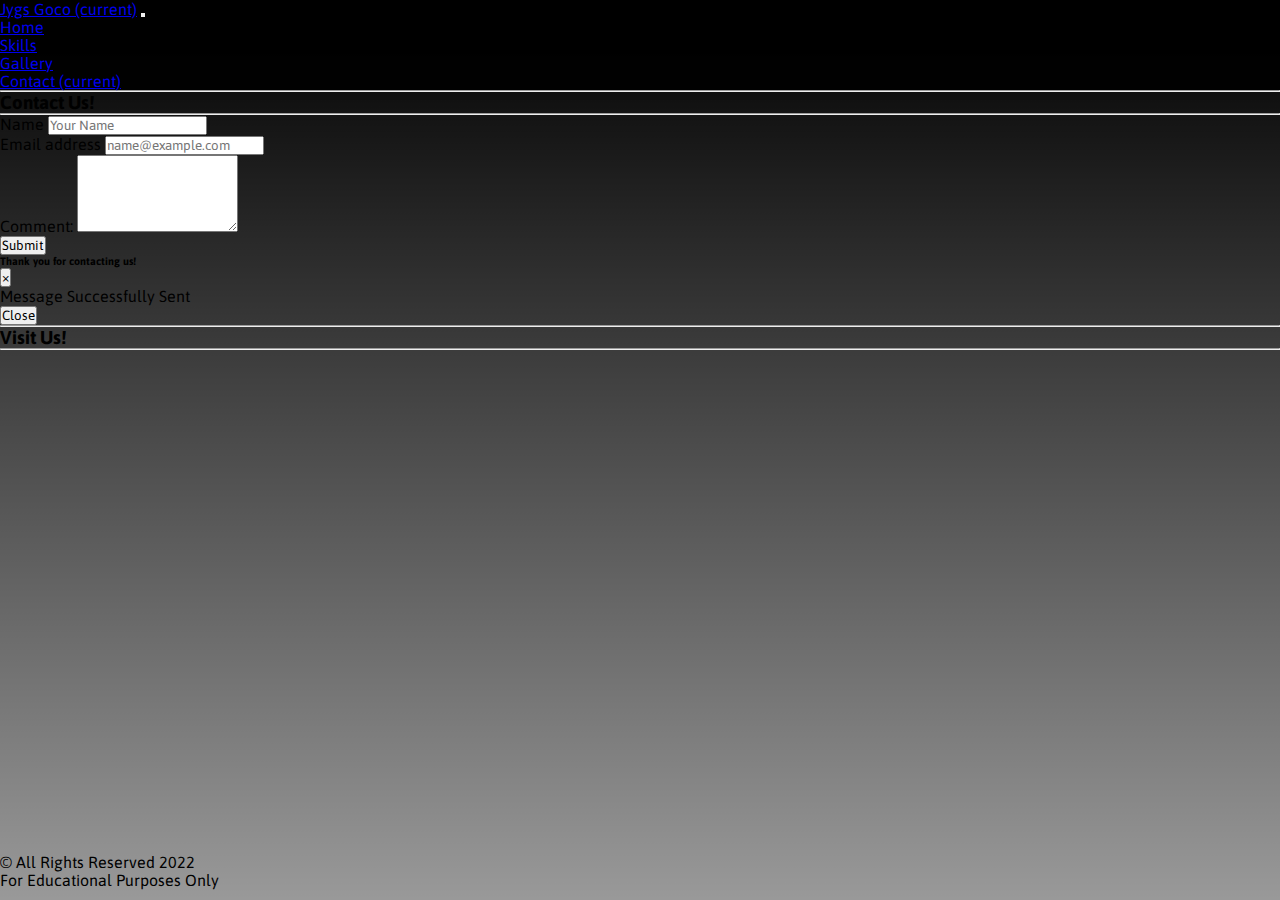
<file: contact.html>
<!DOCTYPE html>
<html>
<head>
	<meta charset="utf-8">
	<meta name="viewport" content="width=device-width, initial-scale=1">
	<title>Jygs Goco</title>

	<!-- GOOGLE FONT -->
	<link rel="preconnect" href="https://fonts.googleapis.com">
	<link rel="preconnect" href="https://fonts.gstatic.com" crossorigin>
	<link href="https://fonts.googleapis.com/css2?family=Asap&family=Heebo&family=Mulish&display=swap" rel="stylesheet">

	<!-- EXTERNAL CSS DEPENDENCIES -->
	<link rel="stylesheet" type="text/css" href="./index.css">

	<!-- Bootstrap CSS Dependencies -->
	<link rel="stylesheet" href="https://cdn.jsdelivr.net/npm/bootstrap@4.6.1/dist/css/bootstrap.min.css" integrity="sha384-zCbKRCUGaJDkqS1kPbPd7TveP5iyJE0EjAuZQTgFLD2ylzuqKfdKlfG/eSrtxUkn" crossorigin="anonymous">

</head>
<body class="text-center bgnav d-flex flex-column min-vh-100" id="bgcontact">
	<section class="sticky-top">	
		<nav class="navbar navbar-expand-lg navbar-dark bgnav">
		  <a class="navbar-brand ml-4" href="./index.html">Jygs Goco  <span class="sr-only">(current)</span></a>
		  <button class="navbar-toggler" type="button" data-toggle="collapse" data-target="#navbarNav" aria-controls="navbarNav" aria-expanded="false" aria-label="Toggle navigation">
		    <span class="navbar-toggler-icon"></span>
		  </button>
		  <div class="collapse navbar-collapse" id="navbarNav">
		  	<!-- ml-auto will push all nav links to the right side of the webpage -->
		    <ul class="navbar-nav ml-auto">
		      <li class="nav-item mx-3">
		        <a class="nav-link" href="./index.html">Home</a>
		      </li>
		      <li class="nav-item mx-3">
		        <a class="nav-link" href="./skills.html">Skills</a>
		      </li>
		      <li class="nav-item mx-3">
		        <a class="nav-link" href="./gallery.html">Gallery</a>
		      </li>
		      <li class="nav-item active mx-3">
		        <a class="nav-link" href="./contact.html">Contact <span class="sr-only">(current)</span></a>
		      </li>
		    </ul>
		  </div>
		</nav>
	</section>

	<!-- MAIN CONTENT -->
	<section class="container">
		<div class="row justify-content-start align-items-start">
			<div class="col-md-6 text-white my-md-5">
				<hr>
				<h3 class="my-3">Contact Us!</h3>
				<hr>
				<form class="container-fluid text-left">
				  	<div class="form-group px-3 my-3">
				    	<label class="text-light" for="full-name">Name</label>
				    	<input type="name" class="form-control" id="full-name" aria-describedby="full-name"  placeholder="Your Name">
				  	</div>
				  	<div class="form-group px-3 my-3">
				    	<label class="text-light" for="exampleFormControlInput1">Email address</label>
				    	<input type="email" class="form-control" id="exampleFormControlInput1" placeholder="name@example.com">
				    </div>
					<div class="form-group px-3 my-3">
						<label class="text-light" for="exampleFormControlInput1">Comment:</label>
						<textarea class="w-100 form-control" rows="5" name="feedback"></textarea>
					</div>
					<button type="button" class="btn btn-primary ml-3 mt-4" data-toggle="modal" data-target="#exampleModal">
						Submit
					</button>

					<!-- Modal -->
					<div class="modal fade text-dark" id="exampleModal" tabindex="-1" aria-labelledby="exampleModalLabel" aria-hidden="true">
						<div class="modal-dialog">
							<div class="modal-content">
								<div class="modal-header">
								    <h6 class="modal-title" id="exampleModalLabel">Thank you for contacting us!</h6>
								    <button type="button" class="close" data-dismiss="modal" aria-label="Close">
								        <span aria-hidden="true">&times;</span>
								    </button>
								</div>
								<div class="modal-body">
								    <p>Message Successfully Sent</p>
								</div>
								<div class="modal-footer">
									<button type="button" class="btn btn-secondary" data-dismiss="modal">Close</button>
								</div>
							</div>
						</div>
					</div>
			  	</form>
			</div>
			<div class="col-md-6 h-100 texxt-center text-white my-md-5">
				<hr>
				<h3 class="my-3">Visit Us!</h3>
				<hr>
				<div class="mapouter mb-4">
					<div class="gmap_canvas">
						<iframe width="1080" height="500" id="gmap_canvas" src="https://maps.google.com/maps?q=FEU%20Institute%20of%20Technology&t=&z=19&ie=UTF8&iwloc=&output=embed" frameborder="0" scrolling="no" marginheight="0" marginwidth="0" class="col-md-12"></iframe>
					</div>
				</div>
			</div>
		</div>
	</section>

	<section>
		
	</section>

	<section>
		<footer class="mt-auto">
				<div class="text-white">
					<div class="d-block">	
						<div class="mx-auto">
						    <p class="mb-0">&copy; All Rights Reserved 2022</p>
							<p>For Educational Purposes Only</p>
						</div>
					</div>
				</div>
			</footer>
	</section>


	<!-- JS Bootstrap Dependencies -->
	<script src="https://cdn.jsdelivr.net/npm/jquery@3.5.1/dist/jquery.slim.min.js" integrity="sha384-DfXdz2htPH0lsSSs5nCTpuj/zy4C+OGpamoFVy38MVBnE+IbbVYUew+OrCXaRkfj" crossorigin="anonymous"></script>
	<script src="https://cdn.jsdelivr.net/npm/bootstrap@4.6.1/dist/js/bootstrap.bundle.min.js" integrity="sha384-fQybjgWLrvvRgtW6bFlB7jaZrFsaBXjsOMm/tB9LTS58ONXgqbR9W8oWht/amnpF" crossorigin="anonymous"></script>
</body>
</html>
</file>
<file: index.css>
*{
	font-family: "Asap", sans-serif;
	margin: 0;
	padding: 0;
	box-sizing: border-box;
}
.bgnav{
	background-color: rgba(0,0,0, .9);
}

/*#gmap_canvas{
	width: 100%;
    display: block;
    border: none;
    height: 100%;
    border-radius: 10px;
}*/

#bgcontact {
  	background: linear-gradient(to bottom, rgba(0,0,0,1), rgba(0,0,0,0.4)), url(https://images.pexels.com/photos/1487154/pexels-photo-1487154.jpeg?cs=srgb&dl=pexels-daniel-watson-1487154.jpg&fm=jpg);
  	background-repeat: no-repeat;
  	background-attachment: fixed;
  	background-size: cover;
}

#bggallery {
  	background: linear-gradient(to bottom, rgba(0,0,0,1), rgba(0,0,0,0.4)), url(https://images.pexels.com/photos/358530/pexels-photo-358530.jpeg?cs=srgb&dl=pexels-pixabay-358530.jpg&fm=jpg);
  	background-repeat: no-repeat;
  	background-attachment: fixed;
  	background-size: cover;
}

#bgskills {
  	background: linear-gradient(to bottom, rgba(0,0,0,1), rgba(0,0,0,0.4)), url(https://images.pexels.com/photos/397905/pexels-photo-397905.jpeg?cs=srgb&dl=pexels-brandon-nickerson-397905.jpg&fm=jpg);
  	background-repeat: no-repeat;
  	background-attachment: fixed;
  	background-size: cover;
}

#bghome {
  	background: linear-gradient(to bottom, rgba(0,0,0,1), rgba(0,0,0,0.4)), url(https://images.pexels.com/photos/258160/pexels-photo-258160.jpeg?cs=srgb&dl=pexels-pixabay-258160.jpg&fm=jpg);
  	background-repeat: no-repeat;
  	background-attachment: fixed;
  	background-size: cover;
}

#carcap{
	background: rgba(76, 87, 96, .7);
}
.carousel-inner{
 	width:100%;
 	height: 500px;
}

#carshow1{
	height: 500px;
	overflow: hidden;
	object-fit: cover;
}
#carshow2{
	height: 500px;
	overflow: hidden;
	object-fit: cover;
	object-position: 0% 5%;
}
#carshow3{
	height: 500px;
	overflow: hidden;
	object-fit: cover;
}
.icon{
	height: 150px;
	overflow: hidden;
	object-fit: cover;
	background: white;
}
.wakka{
	height: 150px;
	width: 150px;
	object-fit: cover;
	object-position: -5% 60%;
}

.sklbg{
	background: rgba(0, 0, 0, .6);
}

.ppic{
	height: 300px;
	width: 300px;
}

.mepic{
	height: 300px;
	width: 300px;
	object-fit: cover;
	object-position: -5% 30%;
}

#imgbs
{
	max-width: 80%;
}
</file>
